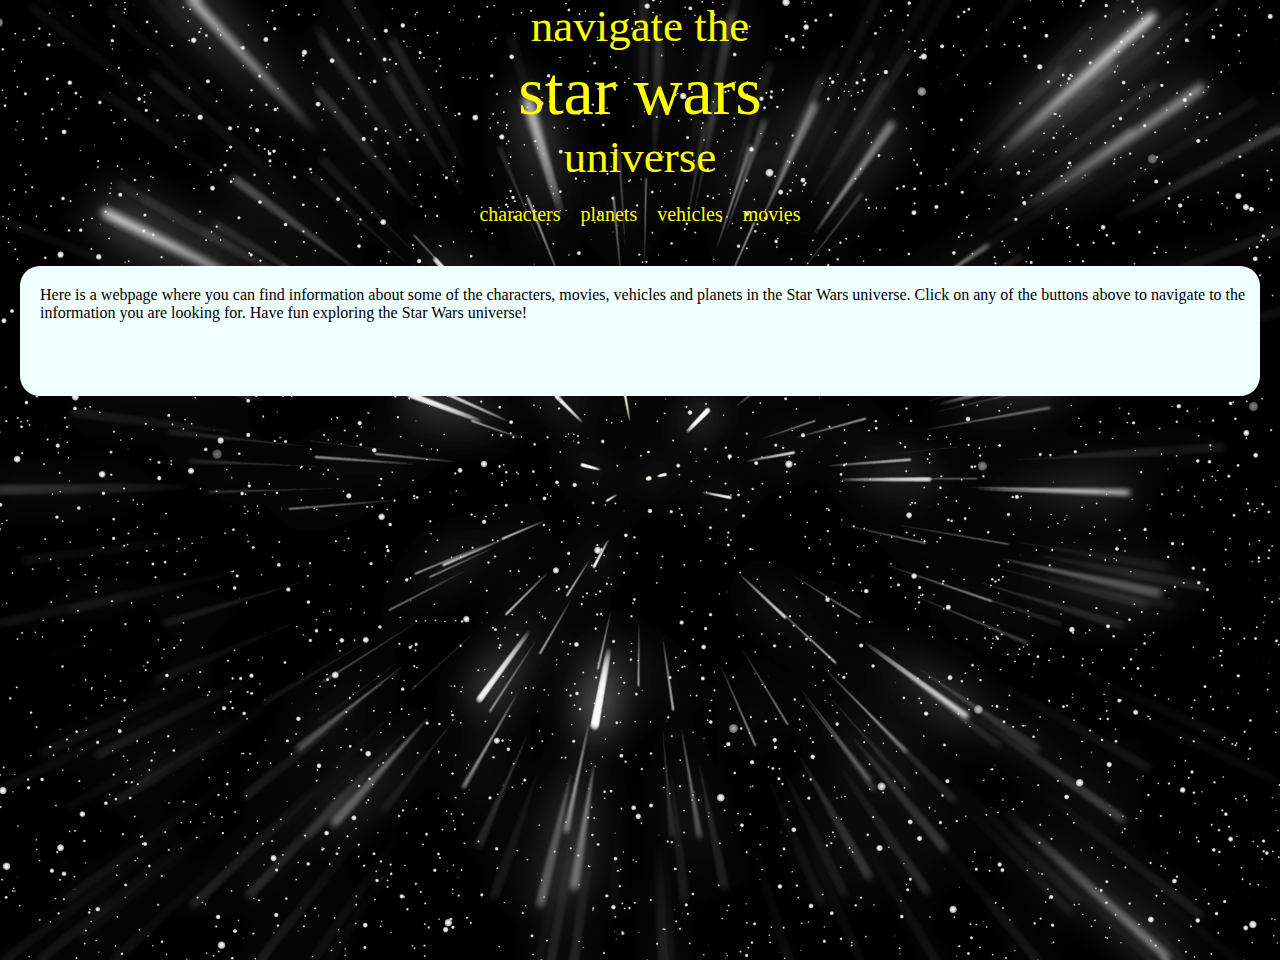
<file: index.html>
<!DOCTYPE html>

<html lang="en">
    <head>
        <meta charset="UTF-8">
        <meta name="viewport" content="width=device-width, initial-scale=1.0">
        <title>A galaxy far, far away...</title>
        <link rel="stylesheet" type="text/css" href="./css/reset.css">
        <link rel="stylesheet" type="text/css" href="./css/style.css">
    </head>

    <body>
        <div class="header"> <!-- headline element div -->
            <h1 class="headline">
                <span class="headline__top">Navigate the</span>
                <span class="headline__middle">Star Wars</span>
                <span class="headline__bottom">Universe</span>
            </h1>
        </div>
        <div> <!-- navigation menu div -->
            <nav class="navigaton__menu"> <!-- small text because the font is silly -->
                <a href="./characters.html" class="navigation__link">characters</a>
                <a href="./planets.html" class="navigation__link">planets</a>
                <a href="./vehicles.html" class="navigation__link">vehicles</a>
                <a href="./movies.html" class="navigation__link">movies</a>
            </nav>
        </div>
        <div class="info__box__container">
            <p class="info__box__text">
                Here is a webpage where you can find information about some of the characters, movies, vehicles and planets in the Star Wars universe.
                Click on any of the buttons above to navigate to the information you are looking for. Have fun exploring the Star Wars universe!
            </p>
        </div>
        <div class="image__container">
            <img src="../images/3d-hyperspace-background-with-warp-tunnel-effect.jpg" alt="Black and white hyperspace with warp tunnel effect">
        </div>
    </body>
</html>
</file>
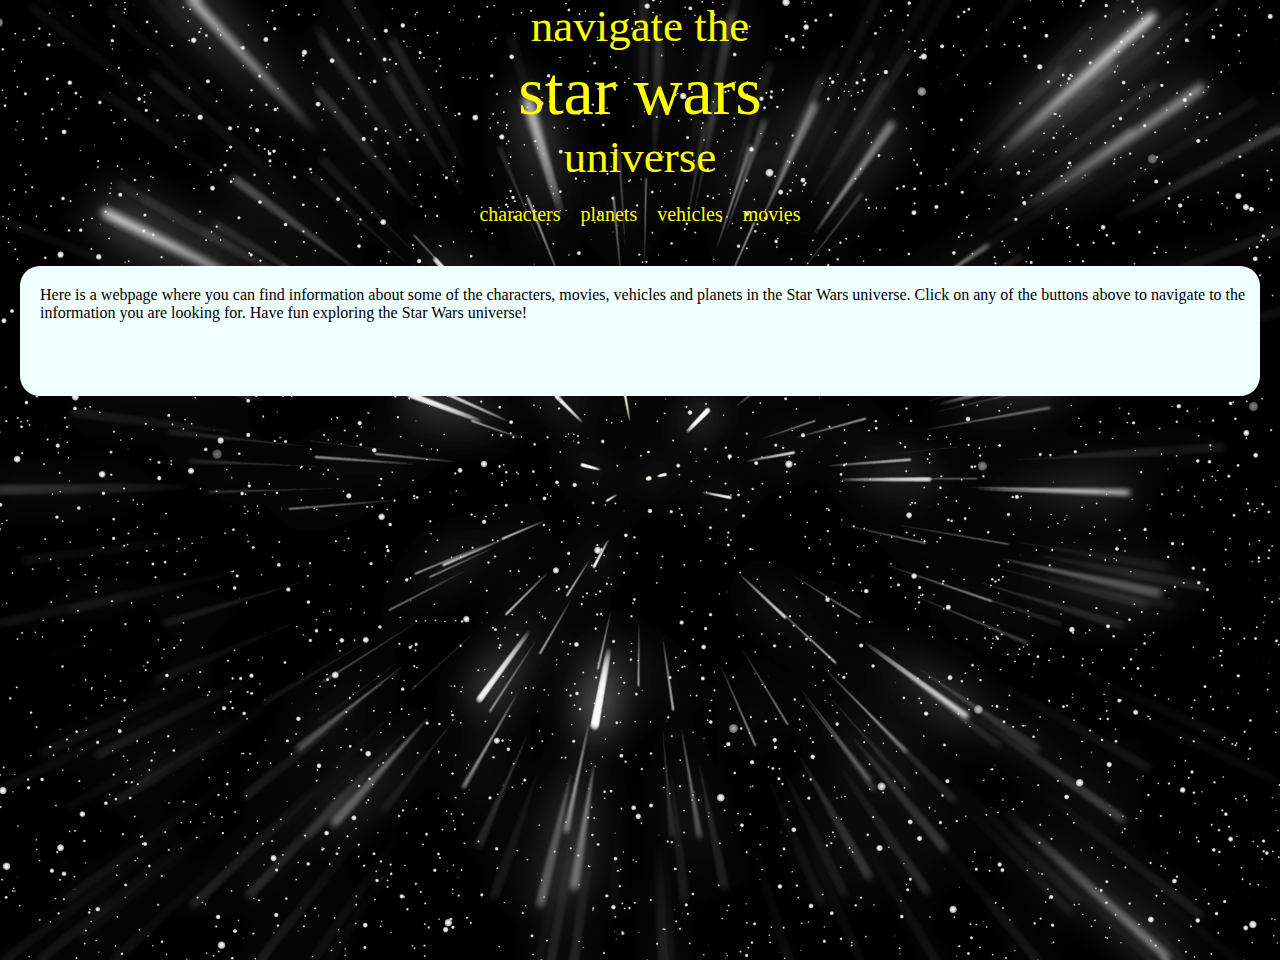
<file: html/index.html>
<!DOCTYPE html>

<html lang="en">
    <head>
        <meta charset="UTF-8">
        <meta name="viewport" content="width=device-width, initial-scale=1.0">
        <title>A galaxy far, far away...</title>
        <link rel="stylesheet" type="text/css" href="../css/reset.css">
        <link rel="stylesheet" type="text/css" href="../css/style.css">
    </head>

    <body>
        <div class="header"> <!-- headline element div -->
            <h1 class="headline">
                <span class="headline__top">Navigate the</span>
                <span class="headline__middle">Star Wars</span>
                <span class="headline__bottom">Universe</span>
            </h1>
        </div>
        <div> <!-- navigation menu div -->
            <nav class="navigaton__menu"> <!-- small text because the font is silly -->
                <a href="./characters.html" class="navigation__link">characters</a>
                <a href="./planets.html" class="navigation__link">planets</a>
                <a href="./vehicles.html" class="navigation__link">vehicles</a>
                <a href="./movies.html" class="navigation__link">movies</a>
            </nav>
        </div>
        <div class="info__box__container">
            <p class="info__box__text">
                Here is a webpage where you can find information about some of the characters, movies, vehicles and planets in the Star Wars universe.
                Click on any of the buttons above to navigate to the information you are looking for. Have fun exploring the Star Wars universe!
            </p>
        </div>
        <div class="image__container">
            <img src="../images/3d-hyperspace-background-with-warp-tunnel-effect.jpg" alt="Black and white hyperspace with warp tunnel effect">
        </div>
        <div></div>
        <div></div>
        <div></div>
        <!-- <script src="../javascript/app.js"></script> -->
    </body>
</html>
</file>
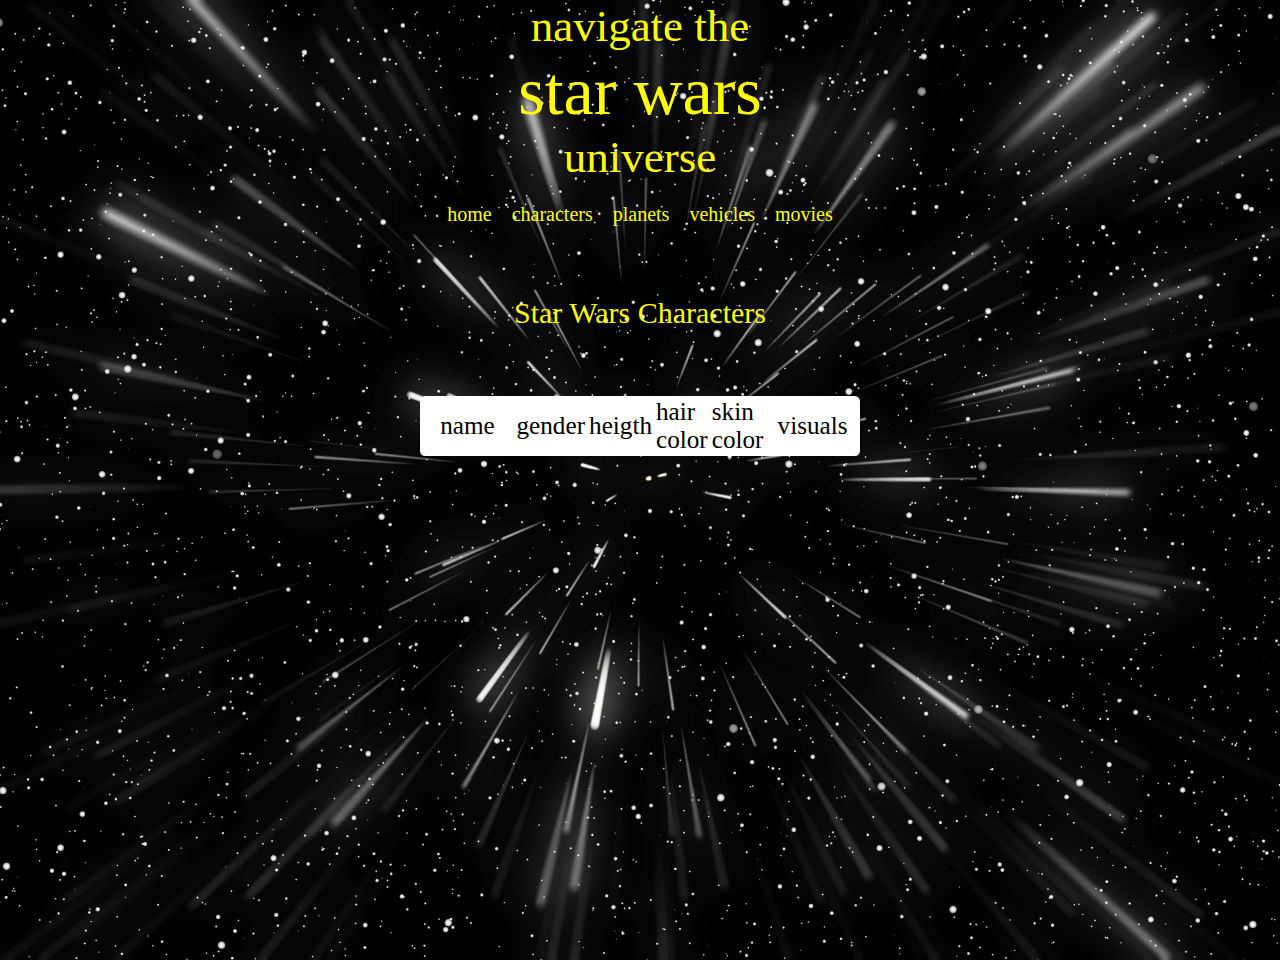
<file: characters.html>
<!DOCTYPE html>

<html lang="en">
    <head>
        <meta charset="UTF-8">
        <meta name="viewport" content="width=device-width, initial-scale=1.0">
        <title>SW Characters</title>
        <link rel="stylesheet" type="text/css" href="./css/reset.css">
        <link rel="stylesheet" type="text/css" href="./css/style.css">
    </head>

    <body>
        <div class="header"> <!-- headline element div -->
            <h1 class="headline">
                <span class="headline__top">Navigate the</span>
                <span class="headline__middle">Star Wars</span>
                <span class="headline__bottom">Universe</span>
            </h1>
        </div>
        <div> <!-- navigation menu div -->
            <nav class="navigaton__menu"> <!-- small text because the font is silly -->
                <a href="./index.html" class="navigation__link">home</a>
                <a href="./characters.html" class="navigation__link">characters</a>
                <a href="./planets.html" class="navigation__link">planets</a>
                <a href="./vehicles.html" class="navigation__link">vehicles</a>
                <a href="./movies.html" class="navigation__link">movies</a>
            </nav>
        </div>
        <div class="heading__container">
            <h1 class="heading">Star Wars Characters</h1>
        </div>
        <div class="list__container">
            <ul class="main__container">
                <li class="record__header">
                    <span class="record__name">Name</span>
                    <span class="record__gender">Gender</span>
                    <span class="record__heigth">Heigth</span>
                    <span class="record__haircolor">Hair Color</span>
                    <span class="record__skincolor">Skin Color</span>
                    <span class="record__visuals">Visuals</span>
                </li>
            </ul>
        </div>
        <div class="image__container">
            <img src="../images/3d-hyperspace-background-with-warp-tunnel-effect.jpg" alt="Black and white hyperspace with warp tunnel effect">
        </div>
        <script src="./javascript/characters.js"></script>
    </body>
</html>
</file>
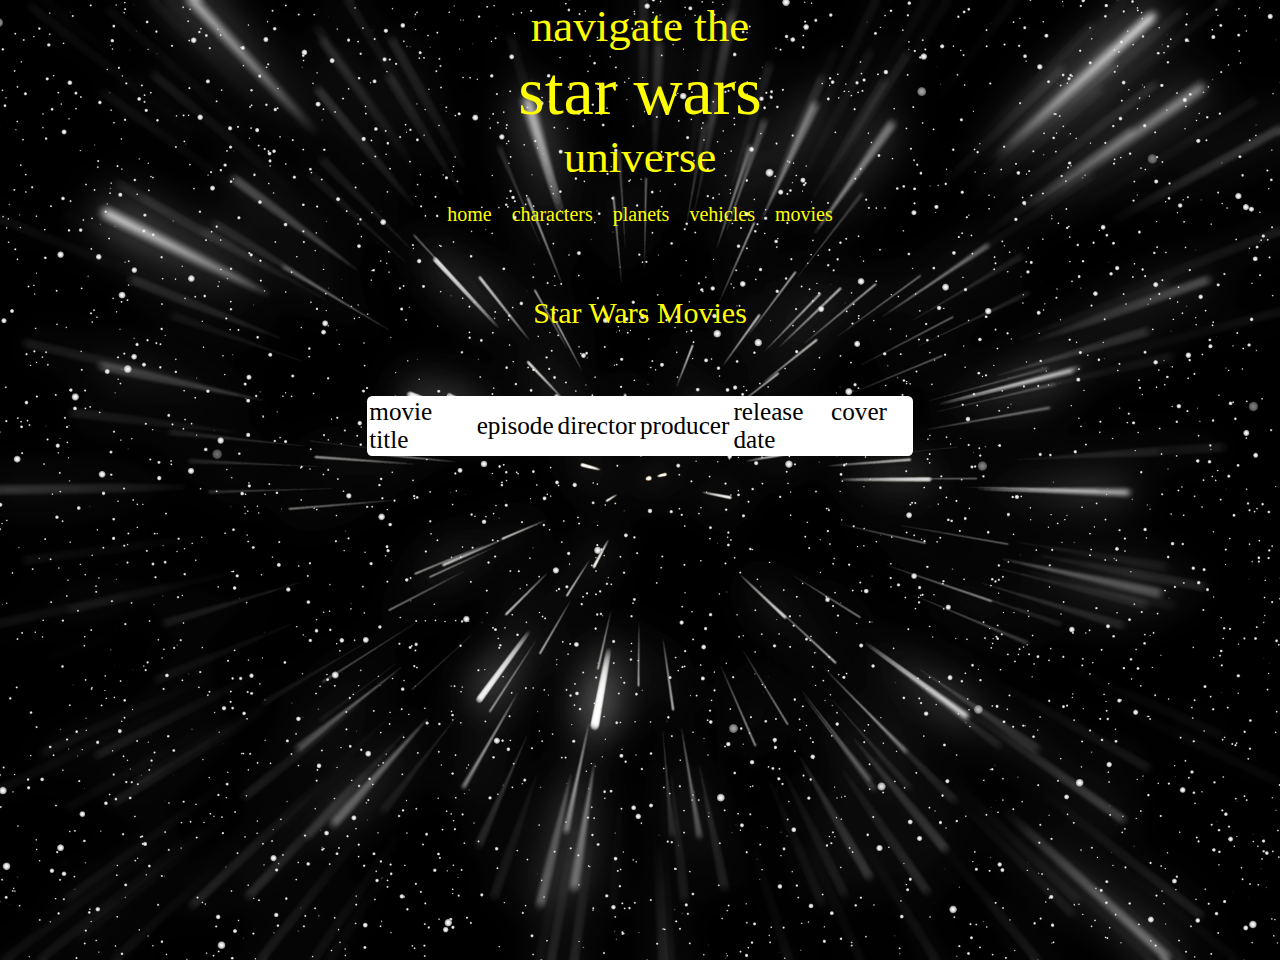
<file: movies.html>
<!DOCTYPE html>

<html lang="en">
    <head>
        <meta charset="UTF-8">
        <meta name="viewport" content="width=device-width, initial-scale=1.0">
        <title>SW Movies</title>
        <link rel="stylesheet" type="text/css" href="./css/reset.css">
        <link rel="stylesheet" type="text/css" href="./css/style.css">
    </head>

    <body>
        <div class="header"> <!-- headline element div -->
            <h1 class="headline">
                <span class="headline__top">Navigate the</span>
                <span class="headline__middle">Star Wars</span>
                <span class="headline__bottom">Universe</span>
            </h1>
        </div>
        <div> <!-- navigation menu div -->
            <nav class="navigaton__menu"> <!-- small text because the font is silly -->
                <a href="./index.html" class="navigation__link">home</a>
                <a href="./characters.html" class="navigation__link">characters</a>
                <a href="./planets.html" class="navigation__link">planets</a>
                <a href="./vehicles.html" class="navigation__link">vehicles</a>
                <a href="./movies.html" class="navigation__link">movies</a>
            </nav>
        </div>
        <div class="heading__container">
            <h1 class="heading">Star Wars Movies</h1>
        </div>
        <div class="list__container">
            <ul class="main__container">
                <li class="record__header">
                    <span class="record__title">Movie Title</span>
                    <span class="record__episode">Episode</span>
                    <span class="record__director">Director</span>
                    <span class="record__producer">Producer</span>
                    <span class="record__release">Release Date</span>
                    <span class="record__picture">Cover</span>
                </li>
            </ul>
        </div>
        <div class="image__container">
            <img src="../images/3d-hyperspace-background-with-warp-tunnel-effect.jpg" alt="Black and white hyperspace with warp tunnel effect">
        </div>
        <script src="./javascript/movies.js"></script>
    </body>
</html>
</file>
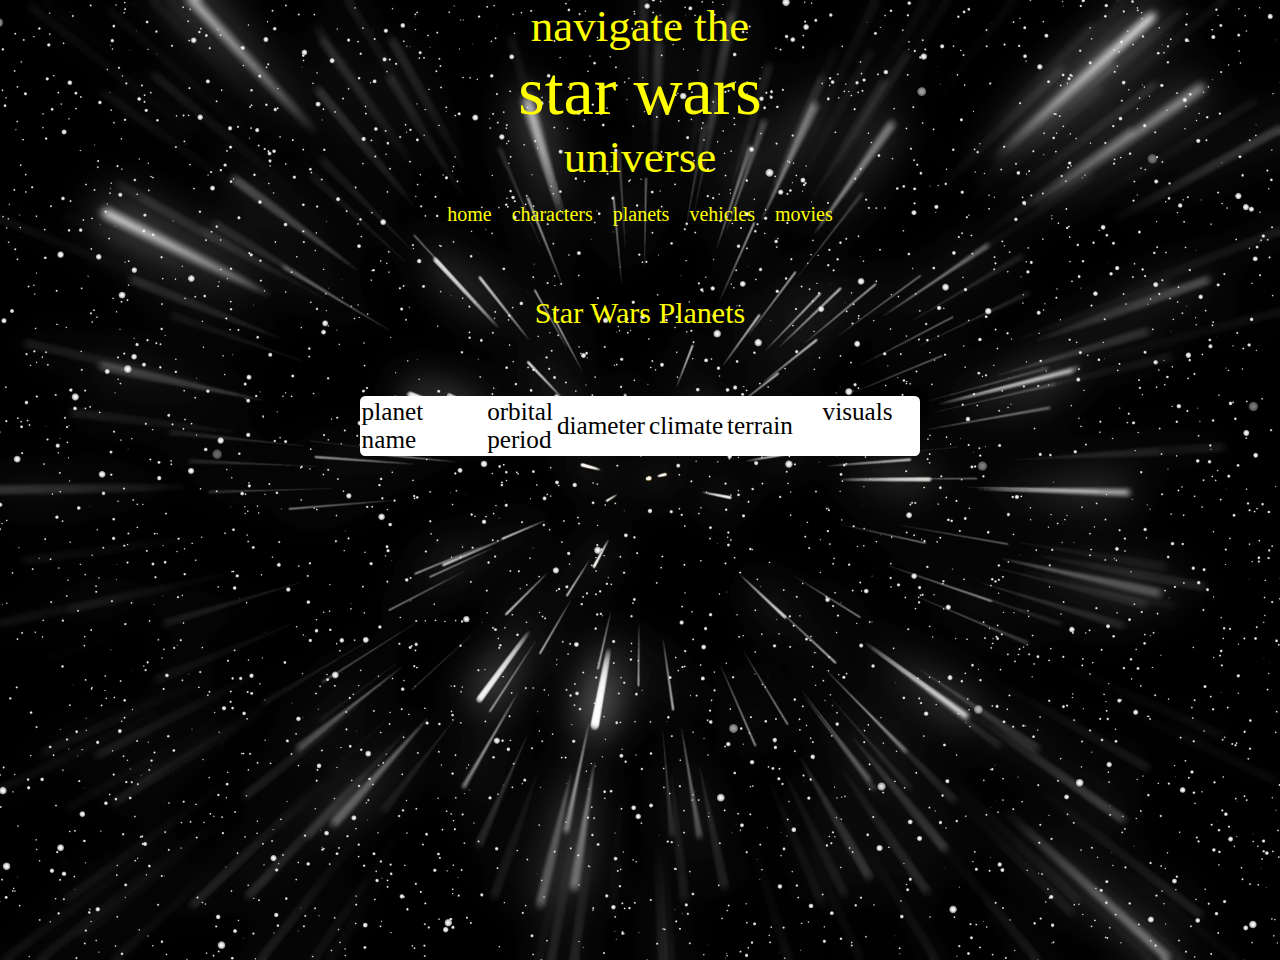
<file: planets.html>
<!DOCTYPE html>

<html lang="en">
    <head>
        <meta charset="UTF-8">
        <meta name="viewport" content="width=device-width, initial-scale=1.0">
        <title>SW Planets</title>
        <link rel="stylesheet" type="text/css" href="./css/reset.css">
        <link rel="stylesheet" type="text/css" href="./css/style.css">
    </head>

    <body>
        <div class="header"> <!-- headline element div -->
            <h1 class="headline">
                <span class="headline__top">Navigate the</span>
                <span class="headline__middle">Star Wars</span>
                <span class="headline__bottom">Universe</span>
            </h1>
        </div>
        <div> <!-- navigation menu div -->
            <nav class="navigaton__menu"> <!-- small text because the font is silly -->
                <a href="./index.html" class="navigation__link">home</a>
                <a href="./characters.html" class="navigation__link">characters</a>
                <a href="./planets.html" class="navigation__link">planets</a>
                <a href="./vehicles.html" class="navigation__link">vehicles</a>
                <a href="./movies.html" class="navigation__link">movies</a>
            </nav>
        </div>
        <div class="heading__container">
            <h1 class="heading">Star Wars Planets</h1>
        </div>
        <div class="list__container">
            <ul class="main__container">
                <li class="record__header">
                    <span class="record__planet">Planet Name</span>
                    <span class="record__orbital">Orbital Period</span>
                    <span class="record__diameter">Diameter</span>
                    <span class="record__climate">Climate</span>
                    <span class="record__terrain">Terrain</span>
                    <span class="record__picture">visuals</span>
                </li>
            </ul>

        </div>
        <div class="image__container">
            <img src="../images/3d-hyperspace-background-with-warp-tunnel-effect.jpg" alt="Black and white hyperspace with warp tunnel effect">
        </div>
        <script src="./javascript/planets.js"></script>
    </body>
</html>
</file>
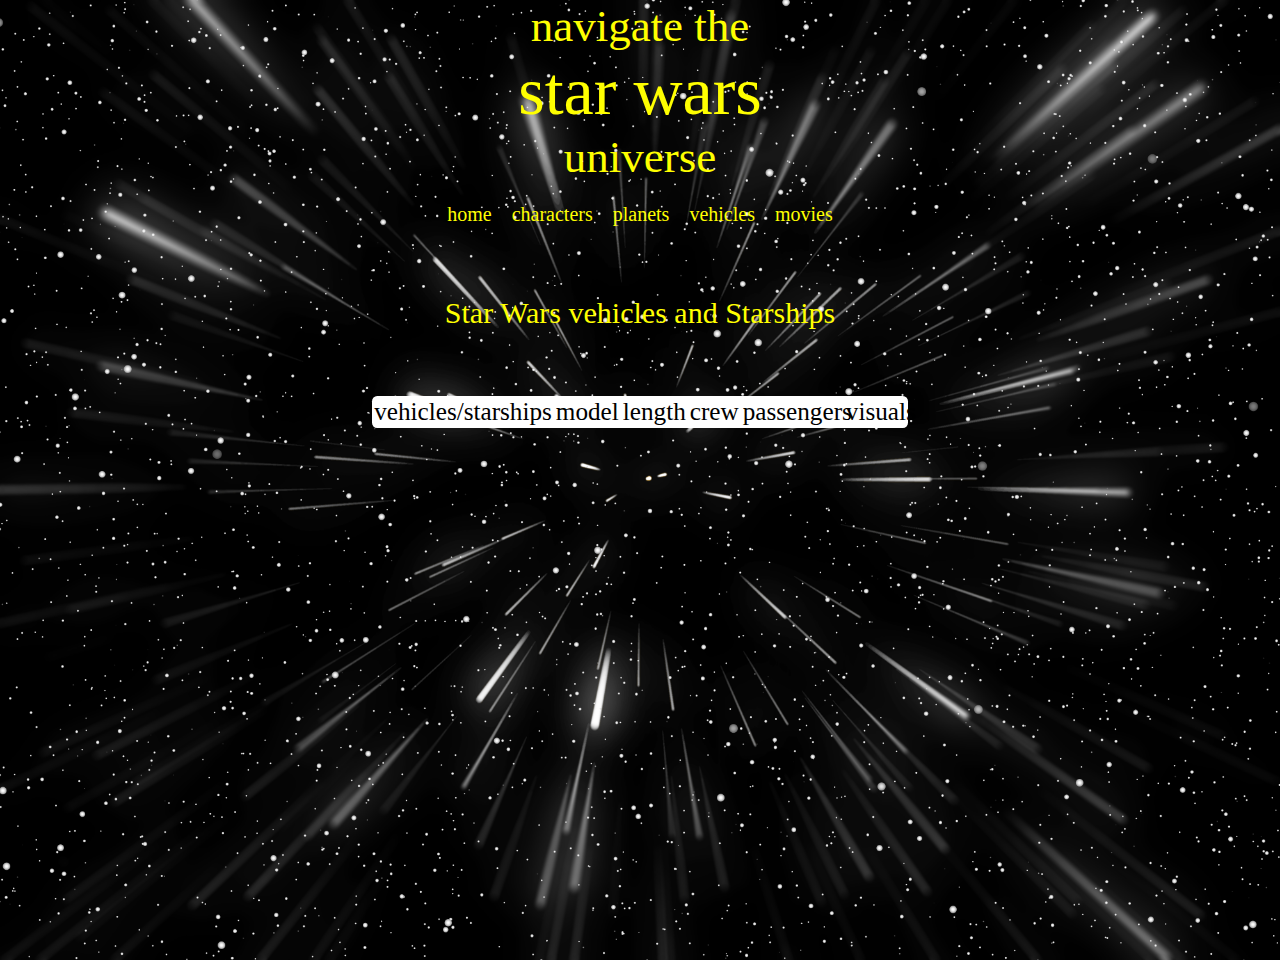
<file: vehicles.html>
<!DOCTYPE html>

<html lang="en">
    <head>
        <meta charset="UTF-8">
        <meta name="viewport" content="width=device-width, initial-scale=1.0">
        <title>SW Vehicles</title>
        <link rel="stylesheet" type="text/css" href="./css/reset.css">
        <link rel="stylesheet" type="text/css" href="./css/style.css">
    </head>

    <body>
        <div class="header"> <!-- headline element div -->
            <h1 class="headline" onclick>
                <span class="headline__top">Navigate the</span>
                <span class="headline__middle">Star Wars</span>
                <span class="headline__bottom">Universe</span>
            </h1>
        </div>
        <div> <!-- navigation menu div -->
            <nav class="navigaton__menu"> <!-- small text because the font is silly -->
                <a href="./index.html" class="navigation__link">home</a>
                <a href="./characters.html" class="navigation__link">characters</a>
                <a href="./planets.html" class="navigation__link">planets</a>
                <a href="./vehicles.html" class="navigation__link">vehicles</a>
                <a href="./movies.html" class="navigation__link">movies</a>
            </nav>
        </div>
        <div class="heading__container">
            <h1 class="heading">Star Wars vehicles and Starships</h1>
        </div>
        <div class="list__container">
            <ul class="main__container">
                <li class="record__header">
                    <span class="record__vehicles">vehicles/Starships</span>
                    <span class="record__model">Model</span>
                    <span class="record__length">Length</span>
                    <span class="record__crew">Crew</span>
                    <span class="record__passengers">Passengers</span>
                    <span class="record__picture">visuals</span>
                </li>
            </ul>
        </div>
        <div class="image__container">
            <img src="../images/3d-hyperspace-background-with-warp-tunnel-effect.jpg" alt="Black and white hyperspace with warp tunnel effect">
        </div>
        <script src="./javascript/vehicles.js"></script>
    </body>
</html>
</file>
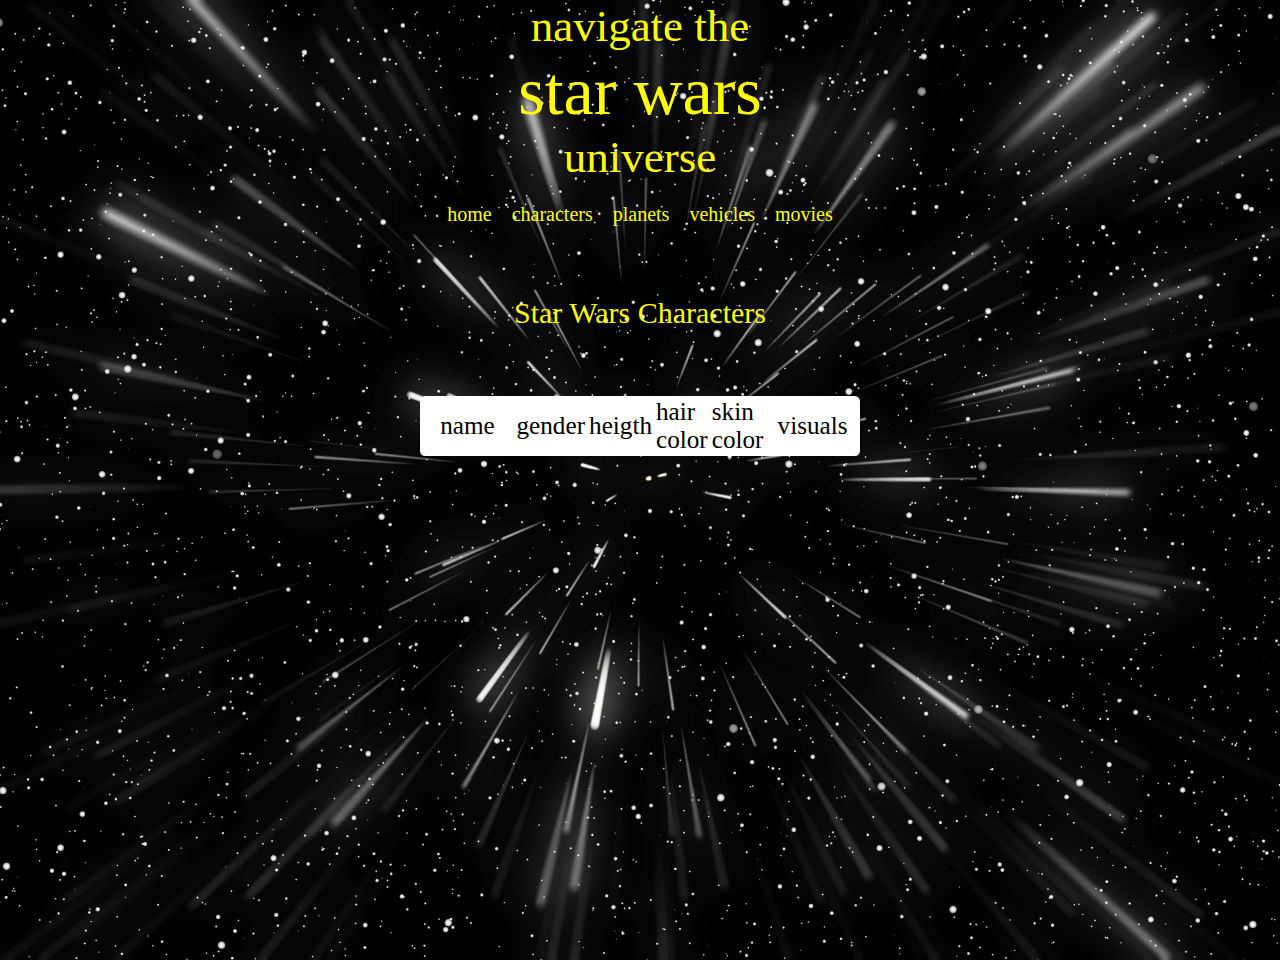
<file: html/characters.html>
<!DOCTYPE html>

<html lang="en">
    <head>
        <meta charset="UTF-8">
        <meta name="viewport" content="width=device-width, initial-scale=1.0">
        <title>SW Characters</title>
        <link rel="stylesheet" type="text/css" href="../css/reset.css">
        <link rel="stylesheet" type="text/css" href="../css/style.css">
    </head>

    <body>
        <div class="header"> <!-- headline element div -->
            <h1 class="headline">
                <span class="headline__top">Navigate the</span>
                <span class="headline__middle">Star Wars</span>
                <span class="headline__bottom">Universe</span>
            </h1>
        </div>
        <div> <!-- navigation menu div -->
            <nav class="navigaton__menu"> <!-- small text because the font is silly -->
                <a href="./index.html" class="navigation__link">home</a>
                <a href="./characters.html" class="navigation__link">characters</a>
                <a href="./planets.html" class="navigation__link">planets</a>
                <a href="./vehicles.html" class="navigation__link">vehicles</a>
                <a href="./movies.html" class="navigation__link">movies</a>
            </nav>
        </div>
        <div class="heading__container">
            <h1 class="heading">Star Wars Characters</h1>
        </div>
        <div class="list__container">
            <ul class="main__container">
                <li class="record__header">
                    <span class="record__name">Name</span>
                    <span class="record__gender">Gender</span>
                    <span class="record__heigth">Heigth</span>
                    <span class="record__haircolor">Hair Color</span>
                    <span class="record__skincolor">Skin Color</span>
                    <span class="record__visuals">Visuals</span>
                </li>
            </ul>
        </div>
        <div class="image__container">
            <img src="../images/3d-hyperspace-background-with-warp-tunnel-effect.jpg" alt="Black and white hyperspace with warp tunnel effect">
        </div>
        <script src="../javascript/characters.js"></script>
    </body>
</html>
</file>
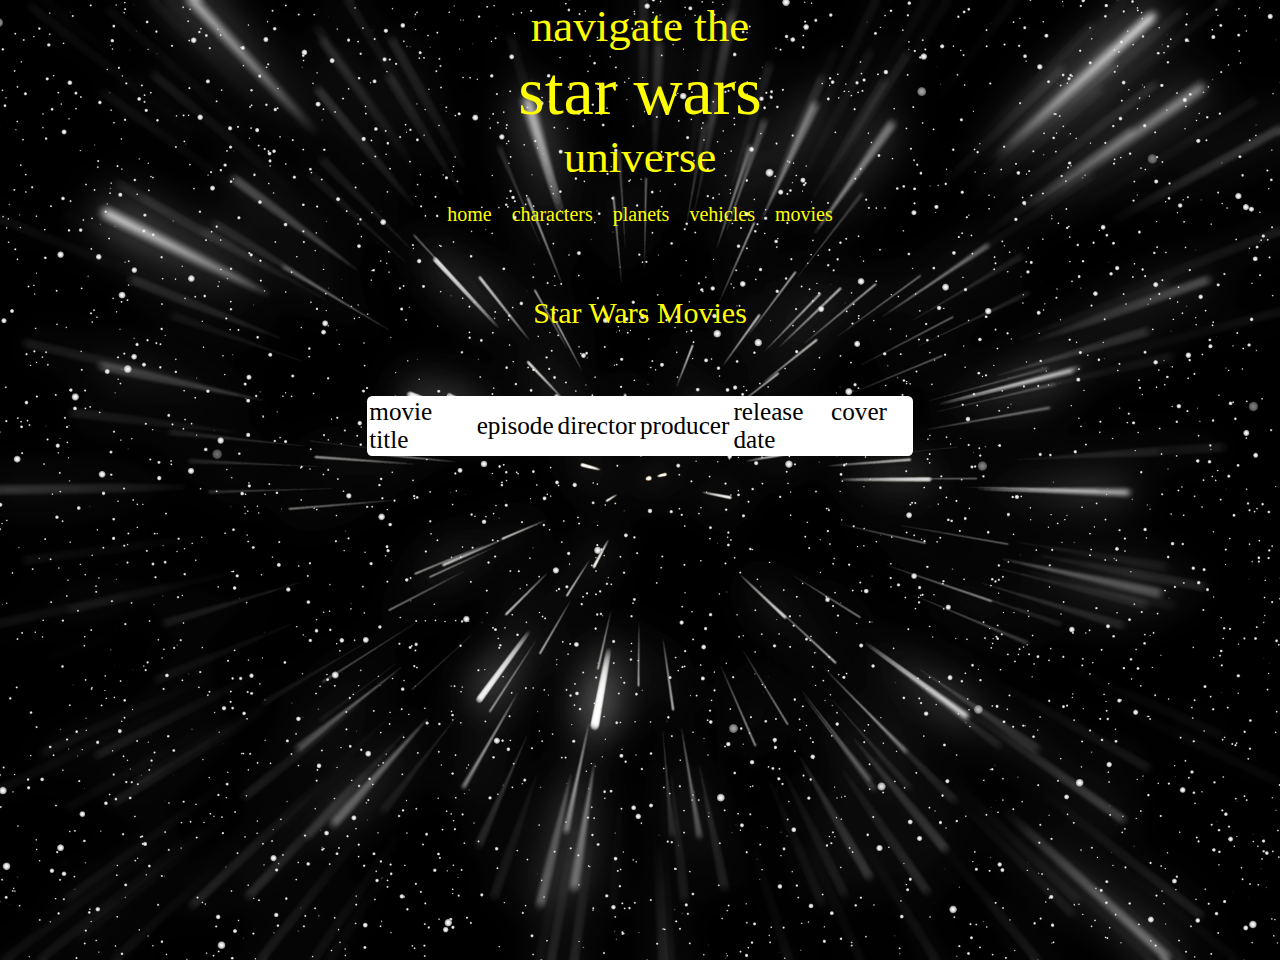
<file: html/movies.html>
<!DOCTYPE html>

<html lang="en">
    <head>
        <meta charset="UTF-8">
        <meta name="viewport" content="width=device-width, initial-scale=1.0">
        <title>SW Movies</title>
        <link rel="stylesheet" type="text/css" href="../css/reset.css">
        <link rel="stylesheet" type="text/css" href="../css/style.css">
    </head>

    <body>
        <div class="header"> <!-- headline element div -->
            <h1 class="headline">
                <span class="headline__top">Navigate the</span>
                <span class="headline__middle">Star Wars</span>
                <span class="headline__bottom">Universe</span>
            </h1>
        </div>
        <div> <!-- navigation menu div -->
            <nav class="navigaton__menu"> <!-- small text because the font is silly -->
                <a href="./index.html" class="navigation__link">home</a>
                <a href="./characters.html" class="navigation__link">characters</a>
                <a href="./planets.html" class="navigation__link">planets</a>
                <a href="./vehicles.html" class="navigation__link">vehicles</a>
                <a href="./movies.html" class="navigation__link">movies</a>
            </nav>
        </div>
        <div class="heading__container">
            <h1 class="heading">Star Wars Movies</h1>
        </div>
        <div class="list__container">
            <ul class="main__container">
                <li class="record__header">
                    <span class="record__title">Movie Title</span>
                    <span class="record__episode">Episode</span>
                    <span class="record__director">Director</span>
                    <span class="record__producer">Producer</span>
                    <span class="record__release">Release Date</span>
                    <span class="record__picture">Cover</span>
                </li>
            </ul>
        </div>
        <div class="image__container">
            <img src="../images/3d-hyperspace-background-with-warp-tunnel-effect.jpg" alt="Black and white hyperspace with warp tunnel effect">
        </div>
        <script src="../javascript/movies.js"></script>
    </body>
</html>
</file>
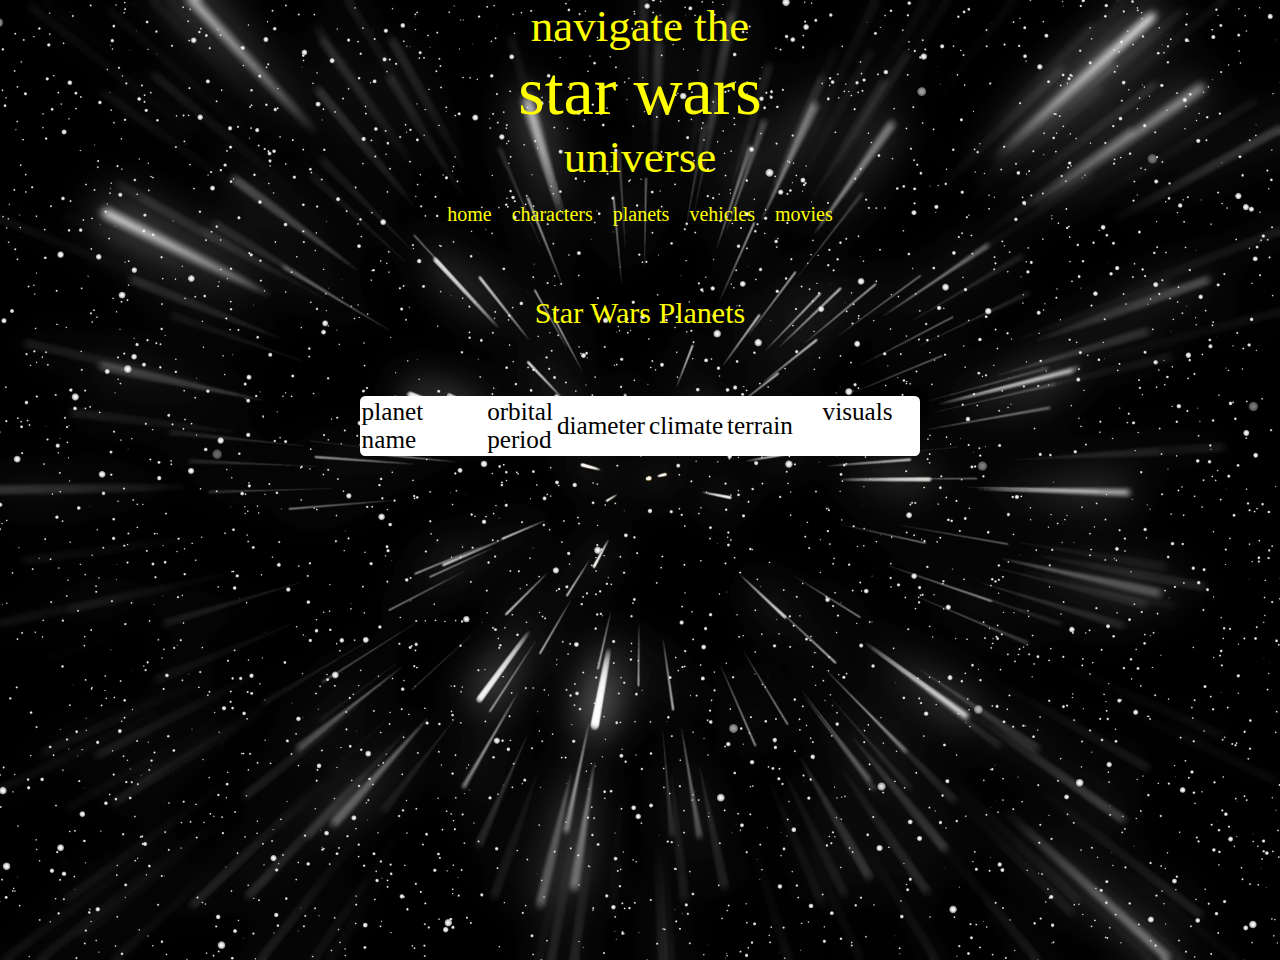
<file: html/planets.html>
<!DOCTYPE html>

<html lang="en">
    <head>
        <meta charset="UTF-8">
        <meta name="viewport" content="width=device-width, initial-scale=1.0">
        <title>SW Planets</title>
        <link rel="stylesheet" type="text/css" href="../css/reset.css">
        <link rel="stylesheet" type="text/css" href="../css/style.css">
    </head>

    <body>
        <div class="header"> <!-- headline element div -->
            <h1 class="headline">
                <span class="headline__top">Navigate the</span>
                <span class="headline__middle">Star Wars</span>
                <span class="headline__bottom">Universe</span>
            </h1>
        </div>
        <div> <!-- navigation menu div -->
            <nav class="navigaton__menu"> <!-- small text because the font is silly -->
                <a href="./index.html" class="navigation__link">home</a>
                <a href="./characters.html" class="navigation__link">characters</a>
                <a href="./planets.html" class="navigation__link">planets</a>
                <a href="./vehicles.html" class="navigation__link">vehicles</a>
                <a href="./movies.html" class="navigation__link">movies</a>
            </nav>
        </div>
        <div class="heading__container">
            <h1 class="heading">Star Wars Planets</h1>
        </div>
        <div class="list__container">
            <ul class="main__container">
                <li class="record__header">
                    <span class="record__planet">Planet Name</span>
                    <span class="record__orbital">Orbital Period</span>
                    <span class="record__diameter">Diameter</span>
                    <span class="record__climate">Climate</span>
                    <span class="record__terrain">Terrain</span>
                    <span class="record__picture">visuals</span>
                </li>
            </ul>

        </div>
        <div class="image__container">
            <img src="../images/3d-hyperspace-background-with-warp-tunnel-effect.jpg" alt="Black and white hyperspace with warp tunnel effect">
        </div>
        <script src="../javascript/planets.js"></script>
    </body>
</html>
</file>
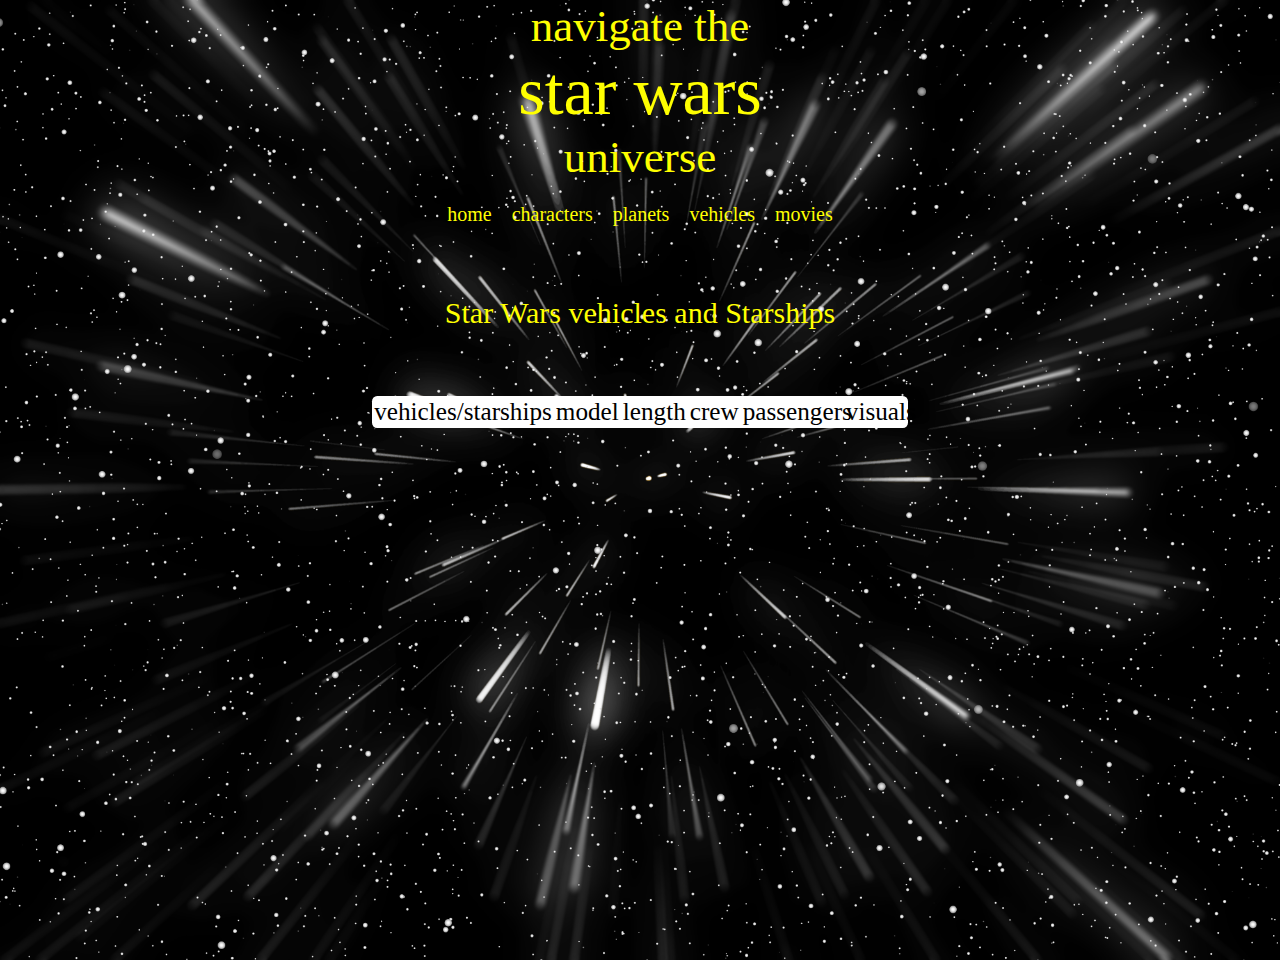
<file: html/vehicles.html>
<!DOCTYPE html>

<html lang="en">
    <head>
        <meta charset="UTF-8">
        <meta name="viewport" content="width=device-width, initial-scale=1.0">
        <title>SW Vehicles</title>
        <link rel="stylesheet" type="text/css" href="../css/reset.css">
        <link rel="stylesheet" type="text/css" href="../css/style.css">
    </head>

    <body>
        <div class="header"> <!-- headline element div -->
            <h1 class="headline" onclick>
                <span class="headline__top">Navigate the</span>
                <span class="headline__middle">Star Wars</span>
                <span class="headline__bottom">Universe</span>
            </h1>
        </div>
        <div> <!-- navigation menu div -->
            <nav class="navigaton__menu"> <!-- small text because the font is silly -->
                <a href="./index.html" class="navigation__link">home</a>
                <a href="./characters.html" class="navigation__link">characters</a>
                <a href="./planets.html" class="navigation__link">planets</a>
                <a href="./vehicles.html" class="navigation__link">vehicles</a>
                <a href="./movies.html" class="navigation__link">movies</a>
            </nav>
        </div>
        <div class="heading__container">
            <h1 class="heading">Star Wars vehicles and Starships</h1>
        </div>
        <div class="list__container">
            <ul class="main__container">
                <li class="record__header">
                    <span class="record__vehicles">vehicles/Starships</span>
                    <span class="record__model">Model</span>
                    <span class="record__length">Length</span>
                    <span class="record__crew">Crew</span>
                    <span class="record__passengers">Passengers</span>
                    <span class="record__picture">visuals</span>
                </li>
            </ul>
        </div>
        <div class="image__container">
            <img src="../images/3d-hyperspace-background-with-warp-tunnel-effect.jpg" alt="Black and white hyperspace with warp tunnel effect">
        </div>
        <script src="../javascript/vehicles.js"></script>
    </body>
</html>
</file>
<file: css/style.css>
html {
    font-family: 'star jedi' ;
}

body {
    background-color: black;
    display: flex;
    align-items: center;
    justify-content: center;
    flex-direction: column;
}

/* styles for the headline */

.headline__top, .headline__middle,
.headline__bottom {
    font-family: 'star jedi hollow';
    color: yellow;
    font-size: 2.8125rem;
    display: block;
    align-items: center;
    justify-content: center;
    text-align: center;
}

.headline__middle {
    font-size: 4.25rem;
}


 /* styles for the navigation links */
nav {
    display: flex;
    flex-direction: row;
    align-items: center;
    justify-content: center;
}

a {
    font-family: 'star jedi';
    color: yellow;
    font-size: 1.25rem;
    text-decoration: none;
    margin: 1.25rem 0.625rem; /* Adjust margin as needed */
    display: flex;
    align-items: center;
    justify-content: center;
    white-space: nowrap;
    /* position: relative;
    overflow: hidden; */
  }

a:hover {
    color: white;
}

.info__box__container {
    margin-top: 1.25rem;
    background-color: azure;
    height: 8.125rem;
    border-radius: 1.25rem;
    margin-left: 1.25rem;
    margin-right: 1.25rem;
}


.info__box__text {
    margin-left: 1.25rem;
    margin-top: 1.25rem;
}

.image__container img {
    position: absolute;
    top: 0;
    left: 0;
    z-index: -1;
    width: 100%;
}
    
/* character site styles */

h1 {
    text-align: center;
    color: yellow;
}

.heading {
    display: flex;
    height: 3.125rem;
    font-size: 1.875rem;
    margin-top: 3.125rem;
    margin-bottom: 3.125rem;
}

/* list styles */

.main__container {
    border-radius: 0.325rem;
    background-color: white;
    width: 100%;
}

ul{
    list-style: none;
}

.record__header {
    font-size: 1.575rem;
    display: flex;
}

.record__header span {
    display: flex;
    align-items: center;
    justify-content: center;
    margin: 0.125rem;
}

span {
    text-transform: lowercase;
    color: black;
}

.list__container{
    height: 2rem;
    border-radius: 0.125rem;
}

/* character content styles */

.record__name, .character__Name {
    flex-basis: 25%;
}

.record__gender, .record__skincolor,
.record__haircolor, .character__Hair-Color,
.character__Gender, .character__Skin-Color{
    flex-basis: 13.3%;
}

.record__heigth, .character__Height {
    flex-basis: 10%;
}

.record__visuals, .character__Image{
    flex-basis: 25%;
    width: 2rem;
    height: auto;
}

/* movies styles */

.record__title, .movie__Title {
    flex-basis: 25%;
}

.record__director, .movie__Director,
.record__producer, .movie__Producer,
.record__release, .movie__Release-date {
    flex-basis: 13.3%;
}

.record__episode, .movie__Episode {
    flex-basis: 10%;
}

.record__picture, .movie__Cover {
    width: 3.125rem;
    height: 100%;
    flex-basis: 25%;
}

/* planets styles */

.record__planet, .planet__Name {
    flex-basis: 25%;
}

.record__climate, .planet__Climate,
.record__terrain, .planet__Terrain,
.record__diameter, .planet__Size {
    flex-basis: 13.3%;
}

.record__orbital, .planet__Orbit{
    flex-basis: 10%;
}


.record__picture, .planet__Image{
    width: 100%;
    height: 16.35rem;
    flex-basis: 25%;
}

/* vehicles/starship styles */

.record__vehicles, .vehicle__Name{
    flex-basis: 25%;
}

.record__model, .vehicle__Model,
.record__length, .vehicle__Length,
.record__passengers, .vehicle__Passengers {
    flex-basis: 13.3%;
}

.record__crew, .vehicle__Crew {
    flex-basis: 10%;
}

.record__picture, .vehicle__Image {
    width: 3.125rem;
    height: 100%;
    flex-basis: 25%;
}

/* created elements styles */

.created__Li {
    display: flex;
    border: 0.125rem solid black;
}

.created__Li span {
    display: flex;
    align-items: center;
    justify-content: center;
    text-align: center;
    margin: 0.0125rem;
}


/* responsive styles */
@media screen and (max-width: 768px) {
    .headline__top,
    .headline__middle,
    .headline__bottom {
        font-size: 2rem;
    }

    a {
        font-size: 1rem;
        margin: 0.625rem 0.3125rem;
    }

    .info__box__container {
        height: auto;
    }

    .info__box__text {
        font-size: 0.8rem;
    }

    h1 {
        font-size: 1.5rem;
    }

    .list__container {
        height: auto;
    }

    .record__header span,
    .record__name, .character__Name,
    .record__gender, .record__skincolor,
    .record__haircolor, .character__Hair-Color,
    .character__Gender, .character__Skin-Color,
    .record__heigth, .character__Height,
    .record__visuals, .character__Image,
    .record__title, .movie__Title,
    .record__director, .movie__Director,
    .record__producer, .movie__Producer,
    .record__release, .movie__Release-date,
    .record__episode, .movie__Episode,
    .record__picture, .movie__Cover,
    .record__planet, .planet__Name,
    .record__climate, .planet__Climate,
    .record__terrain, .planet__Terrain,
    .record__diameter, .planet__Size,
    .record__orbital, .planet__Orbit,
    .record__picture, .planet__Image,
    .record__vehicles, .vehicle__Name,
    .record__model, .vehicle__Model,
    .record__length, .vehicle__Length, 
    .record__passengers, .vehicle__Passengers,
    .record__crew, .vehicle__Crew {
        font-size: 0.8rem;
    }

    .record__visuals, .character__Image,
    .record__picture, .movie__Cover,
    .record__picture, .planet__Image,
    .record__picture, .vehicle__Image {
        width: 3rem;
        height: auto;
    }
}
</file>
